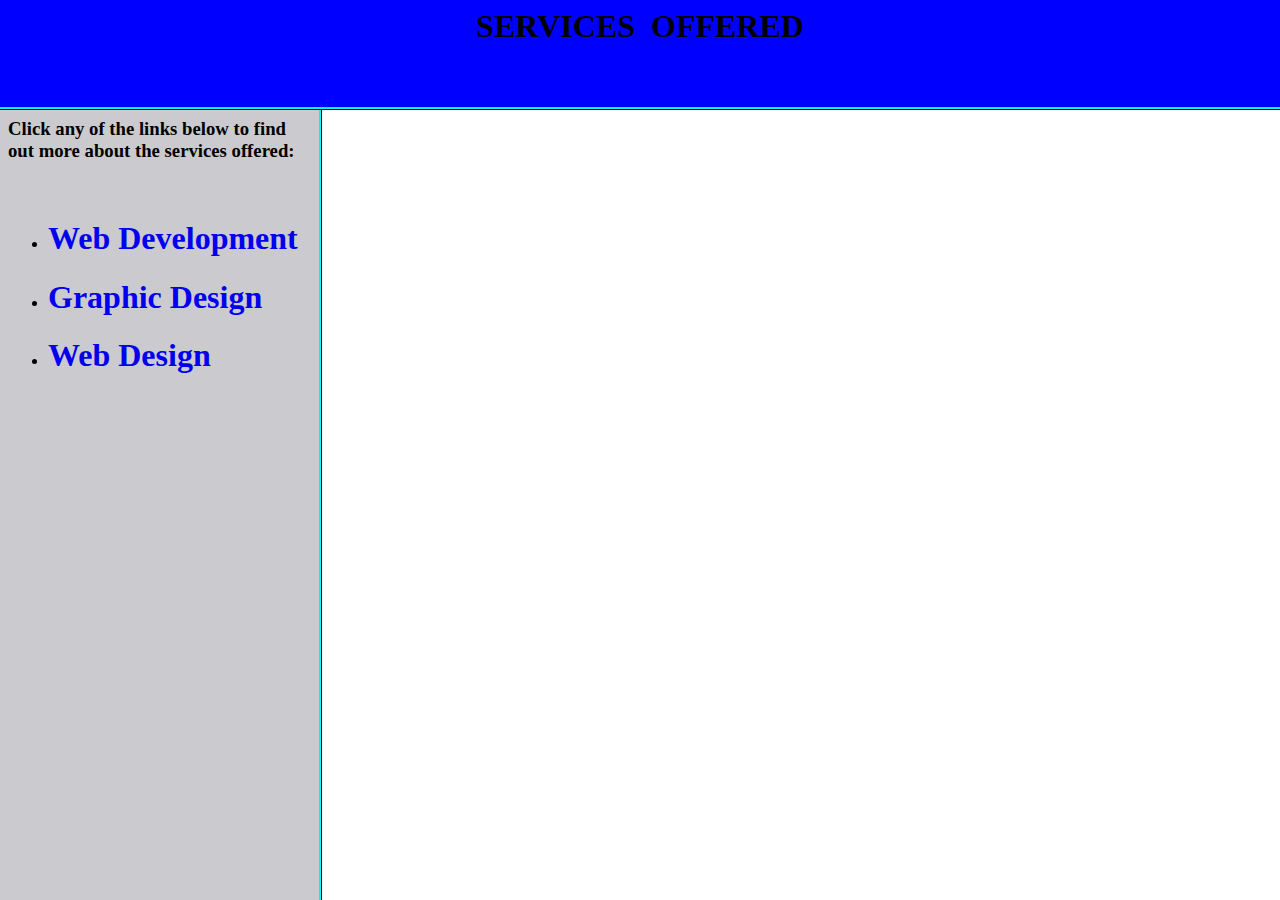
<file: Frames/frame.html>
<html>
<head>
<title>Frames</title>
</head>
  <frameset rows="12%,*" frameborder="yes" border="3" bordercolor="cyan">
    <frame src="Outlook\head.html" name="head">
    </frame>
  
<frameset cols="25%,*" frameborder="yes" border="3" bordercolor="cyan"">
 <frame src="Outlook\links.html" name="links">
</frame>
<frame src="Outlook\aboutpage.html" name="about">
    </frame>
</frameset>

</html>
</file>
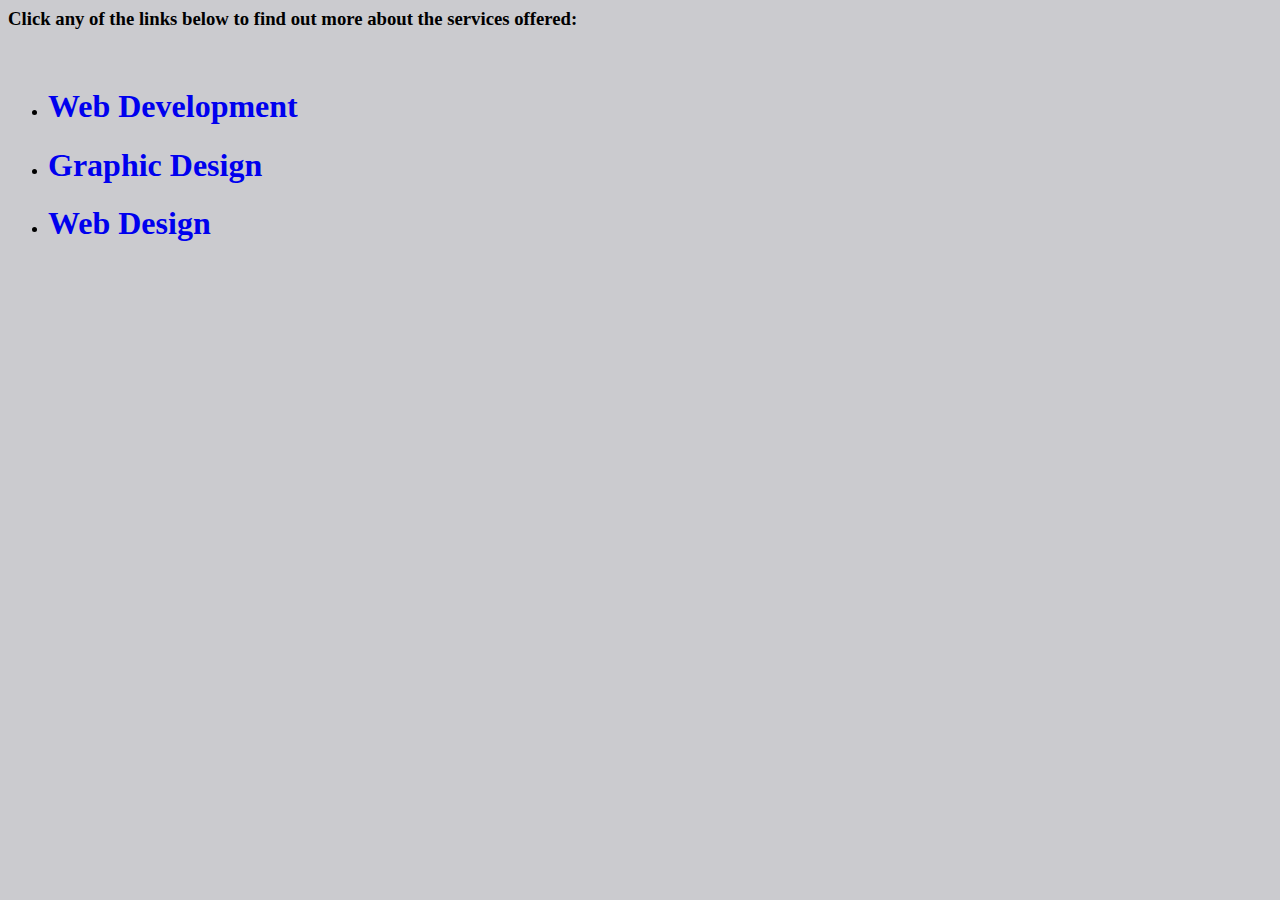
<file: Frames/Outlook/links.html>
<html>
<head>
<title>Links</title>
</head>
<body bgcolor="#cbcbcf" text="black">

<p><h3>Click any of the links below to find out more about the services offered:</h3></p><br/>

<ul>
<li><h1><a style="text-decoration: none" href="Links\webDevelop.html" target="about">Web Development</a></h1></li>
<li><h1><a style="text-decoration: none" href="Links\graphdesign.html" target="about">Graphic Design</a></h1></li>
<li><h1><a style="text-decoration: none" href="Links\webdesign.html" target="about">Web Design</a></h1></li>
</ul>

</body>
</html>
</file>
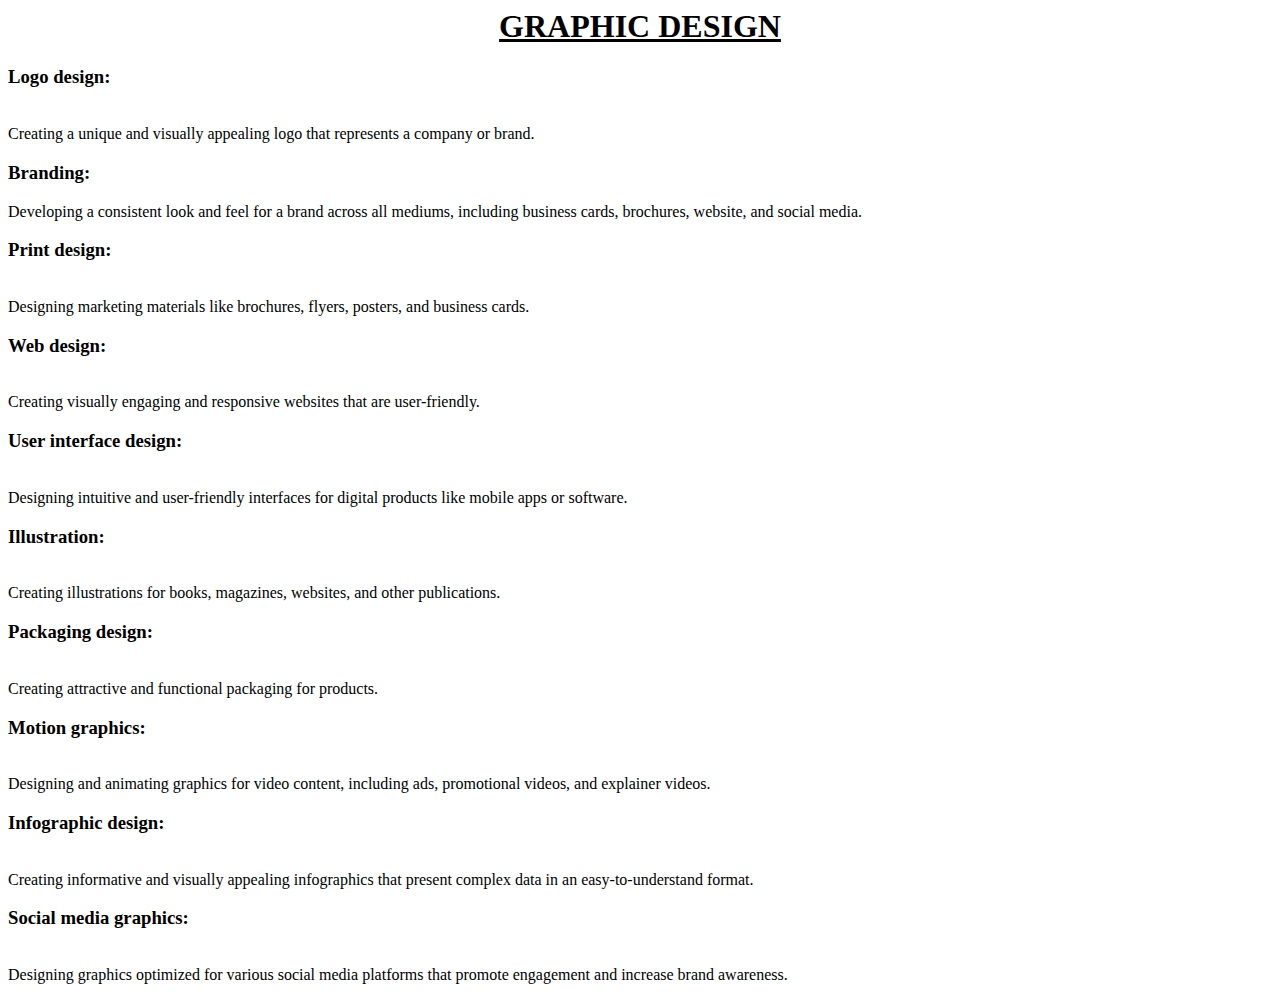
<file: Frames/Outlook/Links/graphdesign.html>
<html>
<head>
<title>graphic design</title>
</head>
<body>

    <h1 align="center"><u>GRAPHIC DESIGN</u></h1>

<b><h3>Logo design:</h3></b><br/> Creating a unique and visually appealing logo that represents a company or brand.

<br\><b><h3>Branding:</h3></b> Developing a consistent look and feel for a brand across all mediums, including business cards, brochures, website, and social media.

</br><b><h3>Print design:</h3></b></br> Designing marketing materials like brochures, flyers, posters, and business cards.

</br><b><h3>Web design:</h3></b></br> Creating visually engaging and responsive websites that are user-friendly.

</br><b><h3>User interface design:</h3></b></br> Designing intuitive and user-friendly interfaces for digital products like mobile apps or software.

</br><b><h3>Illustration:</h3></b></br> Creating illustrations for books, magazines, websites, and other publications.

</br><b><h3>Packaging design:</h3></b></br> Creating attractive and functional packaging for products.

</br><b><h3>Motion graphics:</h3></b></br> Designing and animating graphics for video content, including ads, promotional videos, and explainer videos.

</br><b><h3>Infographic design:</h3></b></br> Creating informative and visually appealing infographics that present complex data in an easy-to-understand format.

</br><b><h3>Social media graphics:</h3></b></br> Designing graphics optimized for various social media platforms that promote engagement and increase brand awareness.

</body>
</html>
</file>
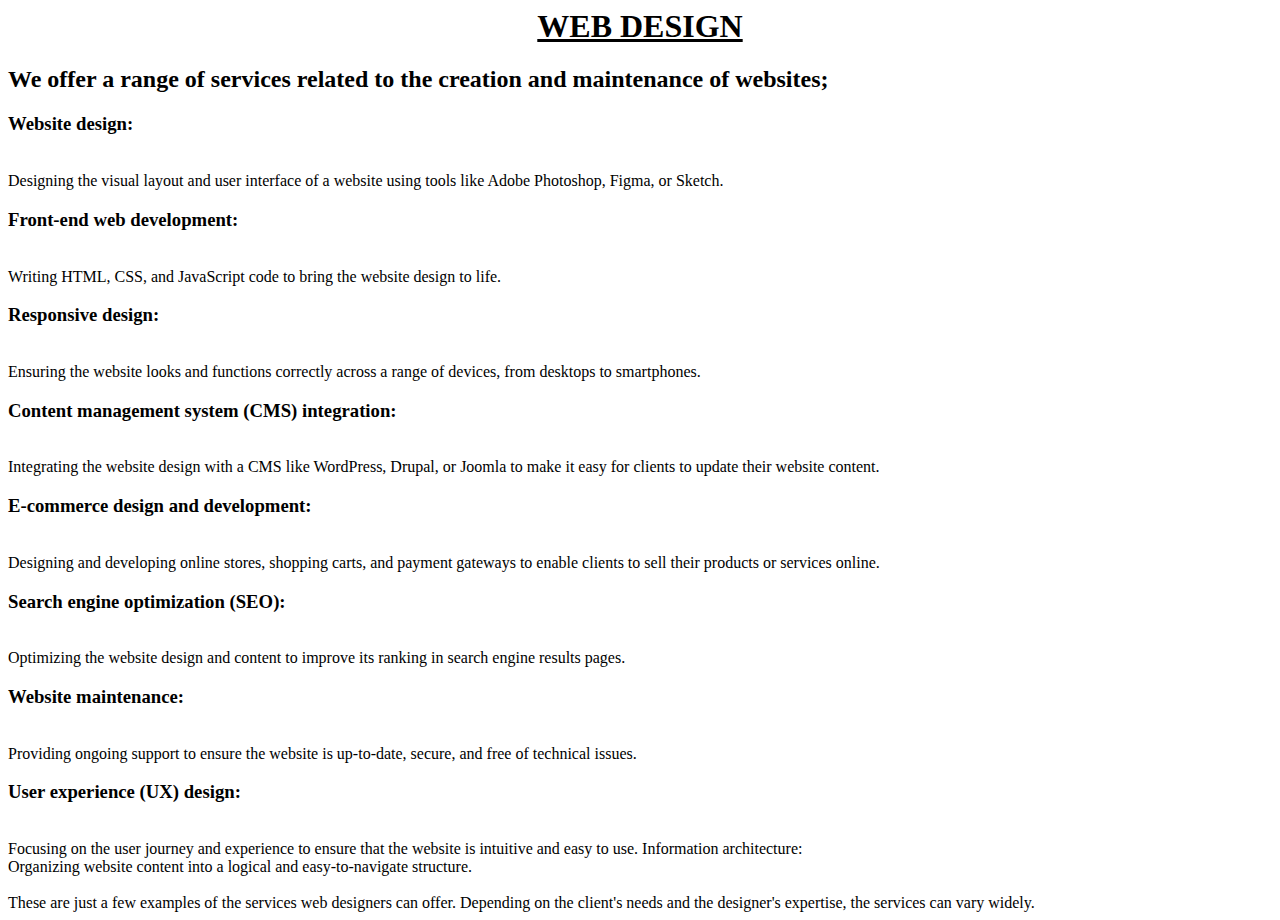
<file: Frames/Outlook/Links/webdesign.html>
<html>
<head>
<title>WebDesign</title>
</head>
<body >
    <h1 align="center"><u>WEB DESIGN</u></h1>
<h2>We offer a range of services related to the creation and maintenance of websites;</h2>

<b><h3>Website design:</h3></b><br/> Designing the visual layout and user interface of a website using tools like Adobe Photoshop, Figma, or Sketch.

<b><h3>Front-end web development:</h3></b><br/> Writing HTML, CSS, and JavaScript code to bring the website design to life.

<b><h3>Responsive design:</h3></b><br/> Ensuring the website looks and functions correctly across a range of devices, from desktops to smartphones.

<b><h3>Content management system (CMS) integration:</h3></b><br/> Integrating the website design with a CMS like WordPress, Drupal, or Joomla to make it easy for clients to update their website content.

<b><h3>E-commerce design and development:</h3></b><br/> Designing and developing online stores, shopping carts, and payment gateways to enable clients to sell their products or services online.

<b><h3>Search engine optimization (SEO):</h3></b><br/> Optimizing the website design and content to improve its ranking in search engine results pages.

<b><h3>Website maintenance:</h3></b><br/> Providing ongoing support to ensure the website is up-to-date, secure, and free of technical issues.

<b><h3>User experience (UX) design:</h3></b><br/> Focusing on the user journey and experience to ensure that the website is intuitive and easy to use.

Information architecture:</h3></b><br/> Organizing website content into a logical and easy-to-navigate structure.

<br/><br/>These are just a few examples of the services web designers can offer. Depending on the client's needs and the designer's expertise, the services can vary widely.







</body>
</html>
</file>
